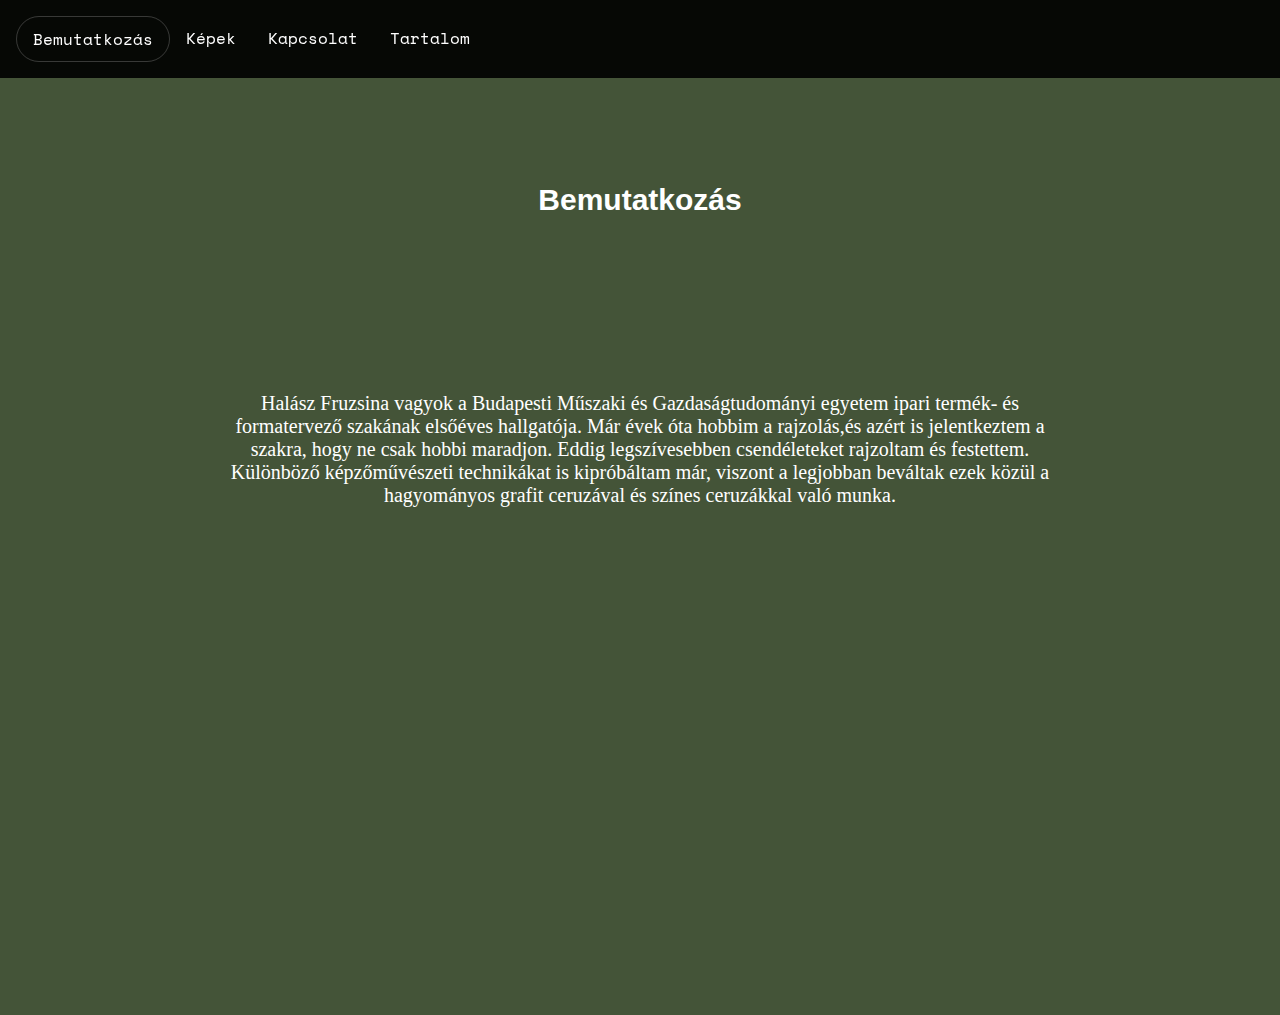
<file: index.html>
<!DOCTYPE html>
<html>
<head>
  <meta charset="utf-8">
  <meta name="viewport" content="width=device-width">
  <title>Halász Fruzsina portfólió</title>
  <link rel="stylesheet" type="text/css" href="css/bemutatkozas.css">
  <link href="https://fonts.googleapis.com/css?family=Space+Mono:400,700" rel="stylesheet">
</head>
<body>
<nav>
  <a href="index.html" class="bemutatkozás">Bemutatkozás</a>
  <a href="kepek.html">Képek</a>
  <a href="kapcsolat.html">Kapcsolat</a>
  <a href="koncepcio.html" class="tartalom">Tartalom</a>
</nav>
  <div align="center" style="padding: 100px">
  <h2>
     Bemutatkozás
  </h2>
  <p>Halász Fruzsina vagyok a Budapesti Műszaki és Gazdaságtudományi egyetem ipari termék- és formatervező szakának elsőéves hallgatója. Már évek óta hobbim a rajzolás,és azért is jelentkeztem a szakra, hogy ne csak hobbi maradjon. Eddig legszívesebben csendéleteket rajzoltam és festettem. Különböző képzőművészeti technikákat is kipróbáltam már, viszont a legjobban beváltak ezek közül a hagyományos grafit ceruzával és színes ceruzákkal való munka.  <p>
</div>

</body>
</html>
</file>
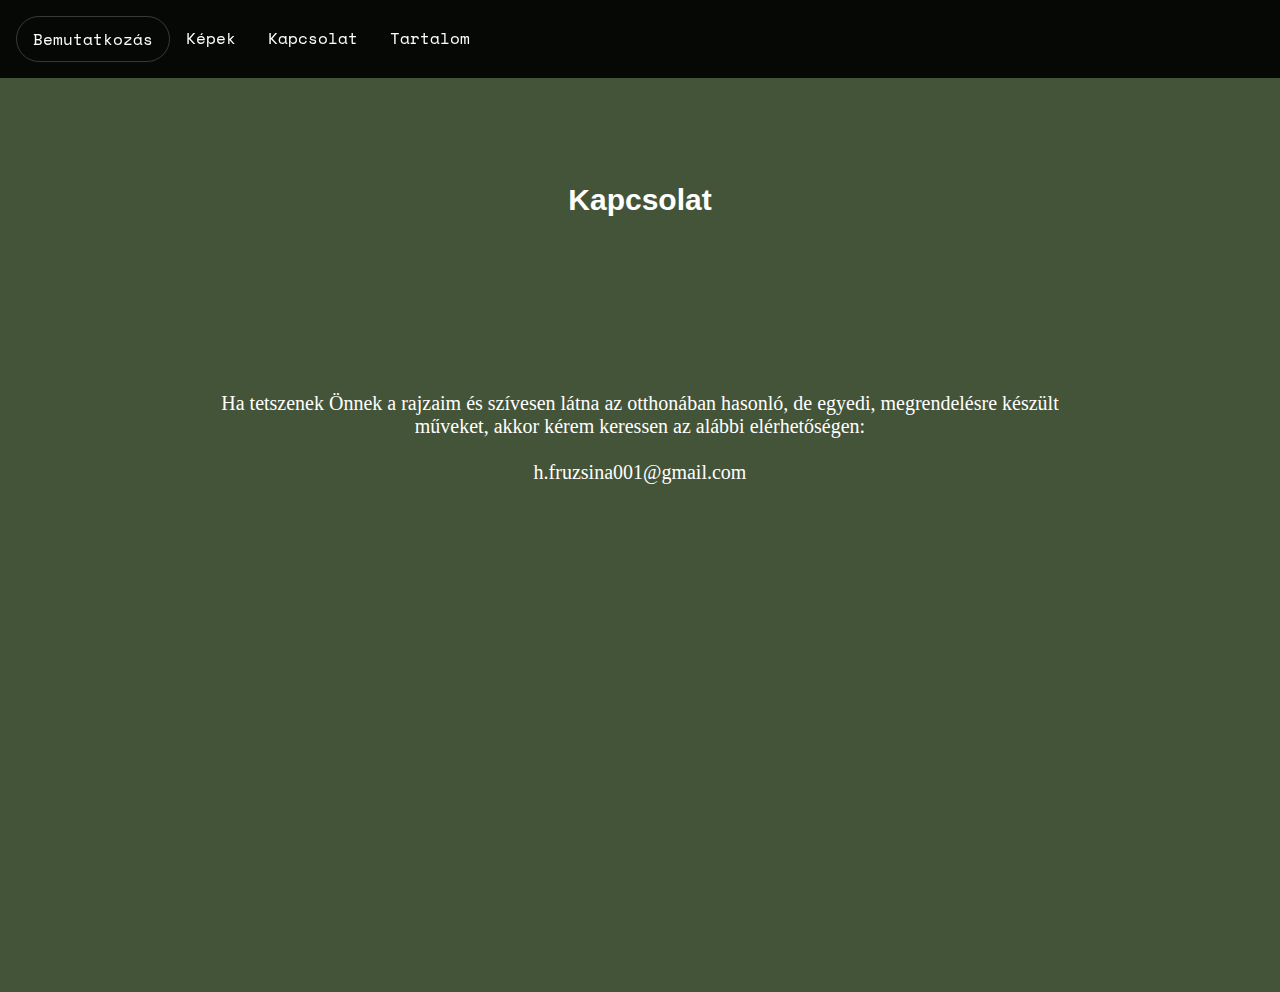
<file: kapcsolat.html>
<!DOCTYPE html>
<html>
<head>
  <meta charset="utf-8">
  <meta name="viewport" content="width=device-width">
  <title>Halász Fruzsina portfólió</title>
  <link rel="stylesheet" type="text/css" href="css/kapcsolat.css">
  <link href="https://fonts.googleapis.com/css?family=Space+Mono:400,700" rel="stylesheet">
</head>
<body>
<nav>
  <a href="index.html" class="bemutatkozás">Bemutatkozás</a>
  <a href="kepek.html">Képek</a>
  <a href="kapcsolat.html">Kapcsolat</a>
  <a href="koncepcio.html" class="tartalom">Tartalom</a>
</nav>
  <div align="center" style="padding: 100px">
  <h2>
     Kapcsolat
  </h2>
  <p>Ha tetszenek Önnek a rajzaim és szívesen látna az otthonában hasonló, de egyedi, megrendelésre készült műveket, akkor kérem keressen az alábbi elérhetőségen:
    <br> </br> h.fruzsina001@gmail.com<p>
</div>

</body>
</html>
</file>
<file: css/bemutatkozas.css>
/* ==== GENERAL STYLES ==== */

* {
    box-sizing: border-box;
}

/* ==== A FLOATED TOP NAVIGATION ==== */

nav {
  background-color: rgba(0,0,0,.9);
  padding: 1rem;
}

nav a {
  text-decoration: none;
  font-family: 'Space Mono', monospace;
  text-align: center;
  display: block;
  padding: 10px 16px;
  color: #fff;
}

nav a:hover {
  color: hsl(0, 0%, 77%);
  transition: color .15s ease-in-out;
}

.bemutatkozás {
  border: 1px solid hsla(0,0%,100%,.2);
  border-radius: 9999px;
}

.bemutatkozás:hover {
  color: #000;
  background-color: #fff;
  transition: background-color .15s ease-in-out;
}

@media (min-width: 768px) {

  nav {
    position: fixed;
    top: 0;
    left: 0;
    width: 100%;
  }

  nav a {
    float: left;
  }

  

    /* Clearfix */
    nav::after {
      content: "";
      clear: both;
      display: block;
    }

}

section {
  font-size: 30px;
  font-family: "Montserrat";
}

@media (min-width: 768px) {

  section {
    width: 80%;
    margin: 100px auto 100px;
  }

}

p {
  margin-bottom: 50px;
  padding: 100px;
  color:white;
  font-size:20px
}
body {
  background-color:#445438;
  font-family:"Montserrat"
}
h2 {
  padding:50px;
  font-family: Arial, Montserrat, sans-serif;
  color:white;
  font-size:30px
}
</file>
<file: css/kapcsolat.css>
/* ==== GENERAL STYLES ==== */

* {
    box-sizing: border-box;
}

/* ==== A FLOATED TOP NAVIGATION ==== */

nav {
  background-color: rgba(0,0,0,.9);
  padding: 1rem;
}

nav a {
  text-decoration: none;
  font-family: 'Space Mono', monospace;
  text-align: center;
  display: block;
  padding: 10px 16px;
  color: #fff;
}

nav a:hover {
  color: hsl(0, 0%, 77%);
  transition: color .15s ease-in-out;
}

.bemutatkozás {
  border: 1px solid hsla(0,0%,100%,.2);
  border-radius: 9999px;
}

.bemutatkozás:hover {
  color: #000;
  background-color: #fff;
  transition: background-color .15s ease-in-out;
}

@media (min-width: 768px) {

  nav {
    position: fixed;
    top: 0;
    left: 0;
    width: 100%;
  }

  nav a {
    float: left;
  }

  

    /* Clearfix */
    nav::after {
      content: "";
      clear: both;
      display: block;
    }

}

section {
  font-size: 30px;
  font-family: "Montserrat";
}

@media (min-width: 768px) {

  section {
    width: 80%;
    margin: 100px auto 100px;
  }

}

p {
  margin-bottom: 50px;
  padding: 100px;
  color:white;
  font-size:20px
}
body {
  background-color:#445438;
  font-family:"Montserrat"
}
h2 {
  padding:50px;
  font-family: Arial, Montserrat, sans-serif;
  color:white;
  font-size:30px
}
</file>
